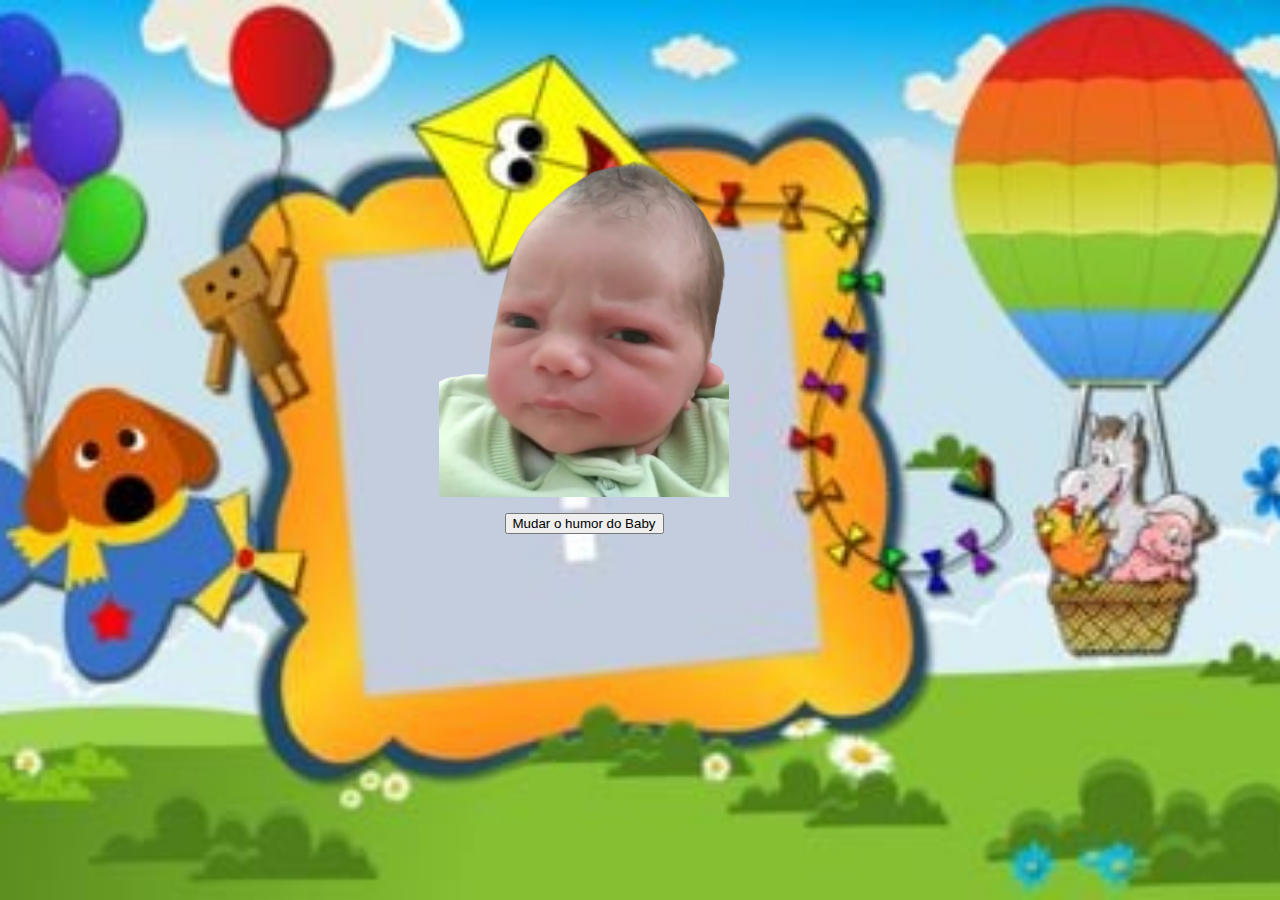
<file: Jogo_do_Humor/index.html>
<!DOCTYPE html>
<html lang="pt-br">
<head>
    <meta charset="UTF-8">
    <meta http-equiv="X-UA-Compatible" content="IE=edge">
    <meta name="viewport" content="width=device-width, initial-scale=1.0">
    <link rel="stylesheet" type="text/css"
    href="style_humor.css">

    <title>Jogo do Humor</title>
</head>
<body>
    <div>                          
        <img id="bh" src="img/mhumor.png" alt="Imagem de mau humor do bebê">
    </div>
    <p></p>
    <p></p>
    <div>
        <button id="btn" value="mauhumor">Mudar o humor do Baby</button>
    </div>
    
    <script type="text/JavaScript" src="scripthumor.js"></script>

</body>
</html>
</file>
<file: Jogo_do_Humor/style_humor.css>
.boas-vindas {
    display: flex;
    justify-content: center;
}

div {
    display: flex;
    justify-content: center;
}

#bh{
    display: flex;
    width: 290px;
    
}

body{
    background-image: url("img/balao.jpg");
    background-repeat: no-repeat;
    background-size: cover;
    background-position: center;
    background-attachment: fixed;
    padding-right: 7rem;
    padding-top: 8rem;
    
}
</file>
